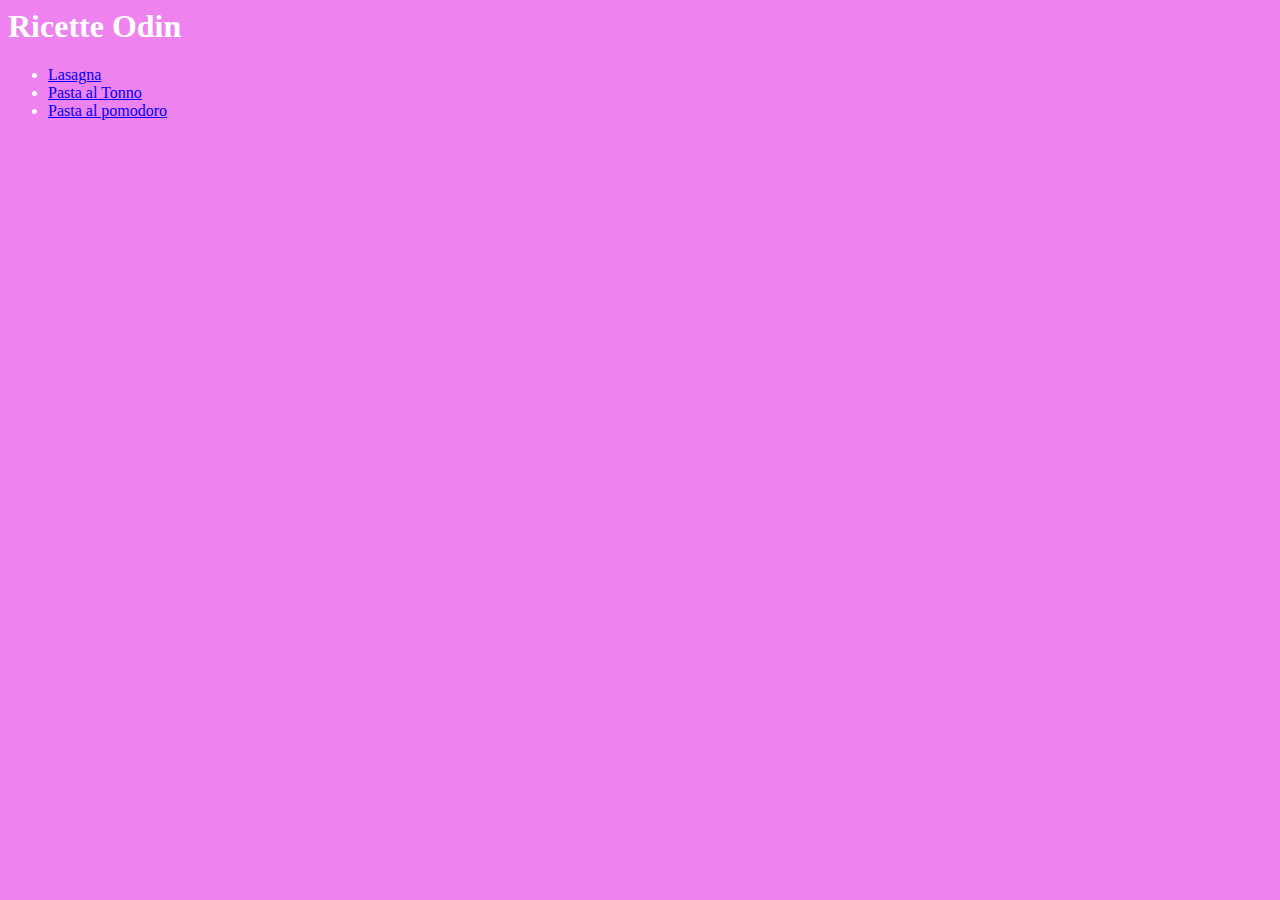
<file: index.html>
<html lang="en">
<head>
    <meta charset="UTF-8">
    <meta http-equiv="X-UA-Compatible" content="IE=edge">
    <meta name="viewport" content="width=device-width, initial-scale=1.0">
    <title>Ricette Odin</title>
    <link rel="stylesheet" href="Css-index/stile-index.css">
</head>
<body>
    <header> 
        <h1> Ricette Odin</h1>
    </header>
    <ul>
    <li><a href="recipes/lasagna.html"> Lasagna</a> </li>

    <li> <a href="recipes/pasta-tonno.html">Pasta al Tonno</a> </li>

    <li><a href="recipes/pasta-pomodoro.html">Pasta al pomodoro</a></li>
    </ul>
    
</body>
</html>
</file>
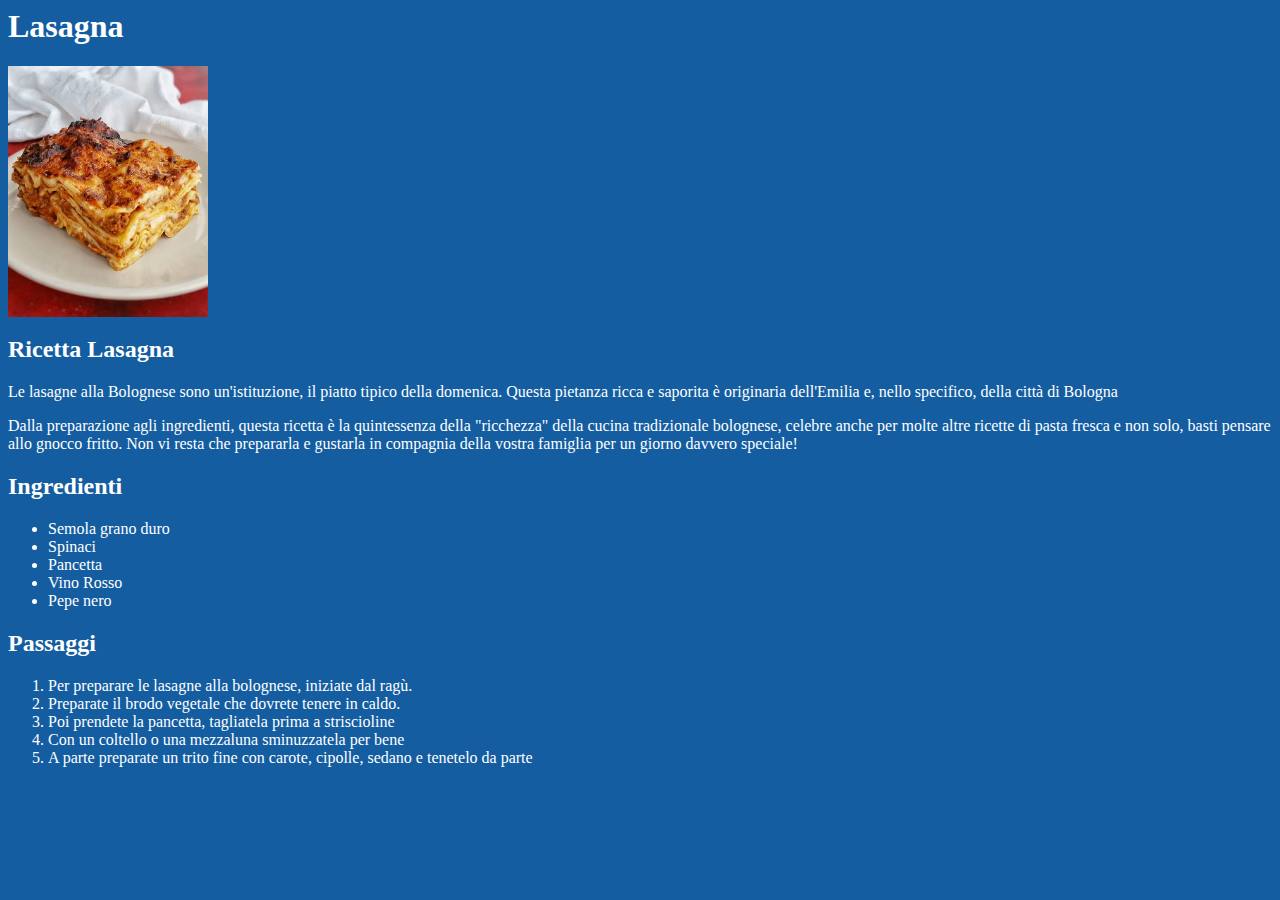
<file: recipes/lasagna.html>
<html lang="en">
<head>
    <meta charset="UTF-8">
    <meta http-equiv="X-UA-Compatible" content="IE=edge">
    <meta name="viewport" content="width=device-width, initial-scale=1.0">
    <title>Lasagna</title>
   <link rel="stylesheet" href="css/stile-lasagna">
</head>
<body>
    <header>
        <h1> Lasagna</h1>
        <img src="Img\lasagna.jpg" alt="Lasagna">
        <h2>Ricetta Lasagna</h2>
        <p>Le lasagne alla Bolognese sono un'istituzione, il piatto tipico della domenica.
      Questa pietanza ricca e saporita è originaria dell'Emilia e, nello specifico, della città di Bologna
        </p>
       
        <p>Dalla preparazione agli ingredienti, questa ricetta è la quintessenza della "ricchezza" della cucina tradizionale bolognese, celebre anche per molte altre ricette di pasta fresca e non solo, basti pensare allo gnocco fritto. 
           Non vi resta che prepararla e gustarla in compagnia della vostra famiglia per un giorno davvero speciale! 
        </p>
    </header>
    <h2> Ingredienti </h2>
    <ul>
        <li>Semola grano duro</li>
        <li>Spinaci</li>
        <li>Pancetta  </li>
        <li>Vino Rosso</li>
        <li>Pepe nero</li>
    </ul>
    <h2>Passaggi</h2>
    <ol>
        <li>Per preparare le lasagne alla bolognese, iniziate dal ragù.</li>
        <li> Preparate il brodo vegetale che dovrete tenere in caldo.</li>
        <li>Poi prendete la pancetta, tagliatela prima a striscioline</li>
        <li>Con un coltello o una mezzaluna sminuzzatela per bene</li>
        <li>A parte preparate un trito fine con carote, cipolle, sedano e tenetelo da parte</li>
        
    </ol>



</body>
</html>
</file>
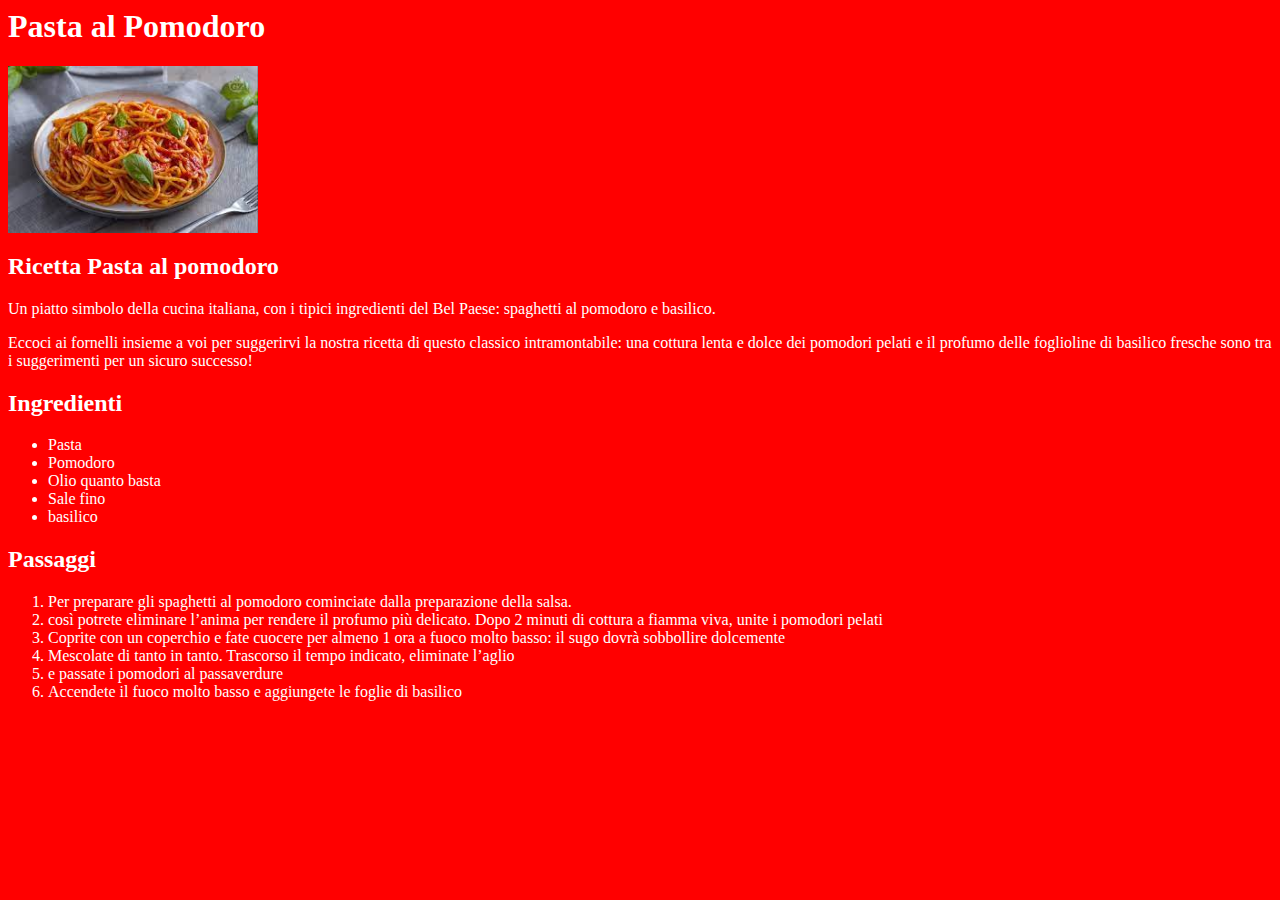
<file: recipes/pasta-pomodoro.html>
<html lang="en">
<head>
    <meta charset="UTF-8">
    <meta http-equiv="X-UA-Compatible" content="IE=edge">
    <meta name="viewport" content="width=device-width, initial-scale=1.0">
    <title>Pasta al Pomodoro</title>
   <link rel="stylesheet" href="css/stile-pasta-pomodoro">
</head>
<body>
    <header>
        <h1> Pasta al Pomodoro</h1>
        <img src="Img/pasta-pomodoro.jpg" alt="pasta al pomodoro">
        <h2>Ricetta Pasta al pomodoro</h2>
        <p>Un piatto simbolo della cucina italiana, 
            con i tipici ingredienti del Bel Paese: spaghetti al pomodoro e basilico.
        </p>
       
        <p>Eccoci ai fornelli insieme a voi per suggerirvi la nostra ricetta di questo classico intramontabile: una cottura lenta e dolce dei pomodori
             pelati e il profumo delle foglioline di basilico fresche sono tra i suggerimenti per un sicuro successo! 
        </p>
    </header>
    <h2> Ingredienti </h2>
    <ul>
        <li>Pasta</li>
        <li>Pomodoro</li>
        <li>Olio quanto basta  </li>
        <li>Sale fino</li>
        <li>basilico</li>
    </ul>
    <h2>Passaggi</h2>
    <ol>
        <li>Per preparare gli spaghetti al pomodoro cominciate dalla preparazione della salsa. </li>
        <li>così potrete eliminare l’anima per rendere il profumo più delicato.
             Dopo 2 minuti di cottura a fiamma viva, unite i pomodori pelati</li>
        <li>Coprite con un coperchio e fate cuocere per almeno 1 ora a fuoco molto basso: il sugo dovrà sobbollire dolcemente</li>
        <li>Mescolate di tanto in tanto. Trascorso il tempo indicato, eliminate l’aglio</li>
        <li>e passate i pomodori al passaverdure</li>
        <li>Accendete il fuoco molto basso e aggiungete le foglie di basilico </li>


    </ol>



</body>
</html>
</file>
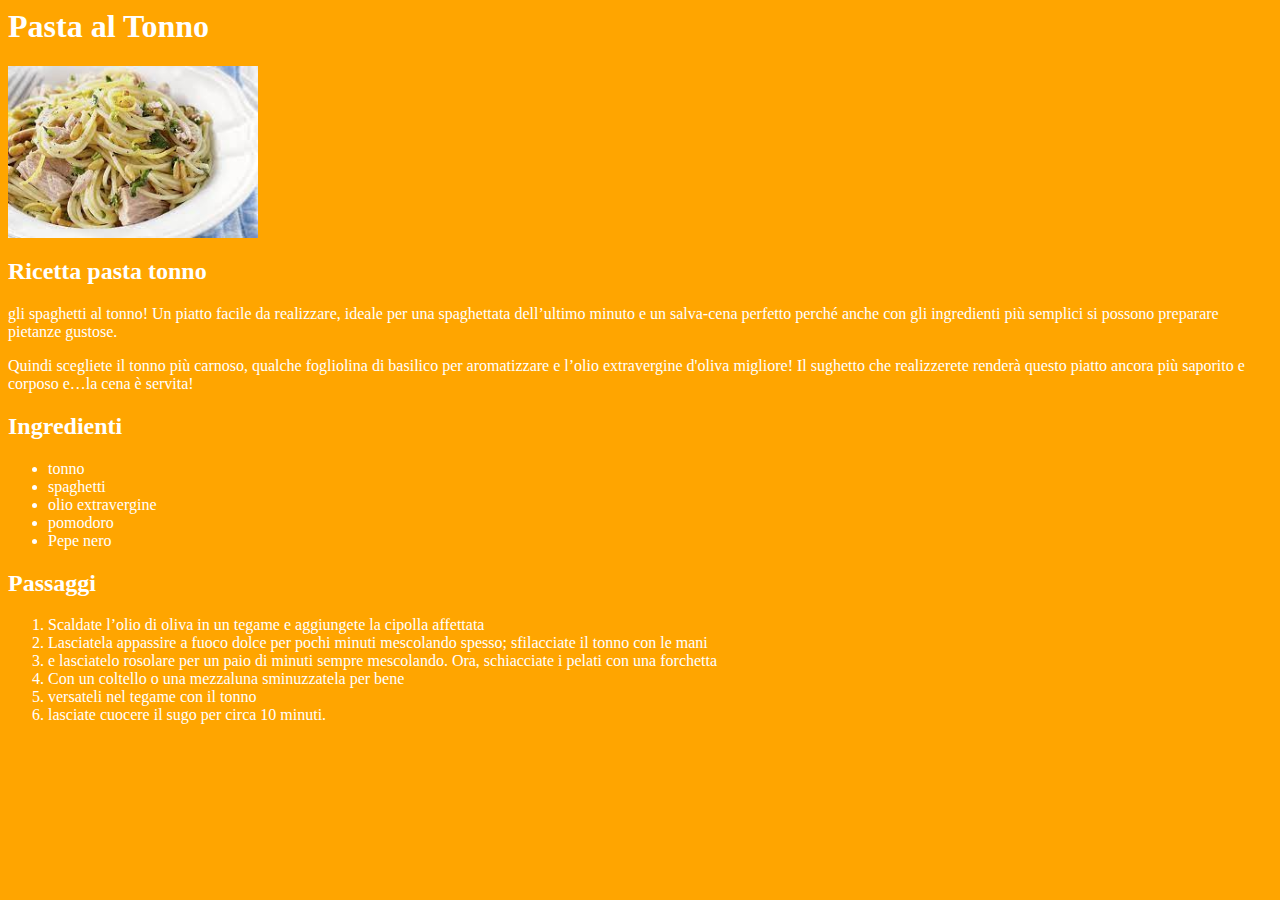
<file: recipes/pasta-tonno.html>
<html lang="en">
<head>
    <meta charset="UTF-8">
    <meta http-equiv="X-UA-Compatible" content="IE=edge">
    <meta name="viewport" content="width=device-width, initial-scale=1.0">
    <title>Pasta al Tonno</title>
   <link rel="stylesheet" href="css/stile-pasta-tonno">
</head>
<body>
    <header>
        <h1> Pasta al Tonno</h1>
        <img src="Img/pasta-tonno.jpg" alt="pasta tonno">
        <h2>Ricetta pasta tonno</h2>
        <p>gli spaghetti al tonno! Un piatto facile da realizzare, ideale per una spaghettata dell’ultimo minuto e 
            un salva-cena perfetto perché anche con gli ingredienti più semplici si possono preparare pietanze gustose.
        </p>
       
        <p>Quindi scegliete il tonno più carnoso, qualche fogliolina di basilico per aromatizzare e l’olio extravergine d'oliva migliore! 
            Il sughetto che realizzerete renderà questo piatto ancora più saporito e corposo e…la cena è servita! 
        </p>
    </header>
    <h2> Ingredienti </h2>
    <ul>
        <li>tonno</li>
        <li>spaghetti</li>
        <li>olio extravergine</li>
        <li>pomodoro</li>
        <li>Pepe nero</li>
    </ul>
    <h2>Passaggi</h2>
    <ol>
        <li>Scaldate l’olio di oliva in un tegame e aggiungete la cipolla affettata</li>
        <li> Lasciatela appassire a fuoco dolce per pochi minuti mescolando spesso; sfilacciate il tonno con le mani </li>
        <li>e lasciatelo rosolare per un paio di minuti sempre mescolando. Ora, schiacciate i pelati con una forchetta</li>
        <li>Con un coltello o una mezzaluna sminuzzatela per bene</li>
        <li> versateli nel tegame con il tonno</li>
        <li>lasciate cuocere il sugo per circa 10 minuti. </li>
    </ol>



</body>
</html>
</file>
<file: Css-index/stile-index.css>
body {
    background:violet;
    color: white;
}
a {
    color: blue;
}
</file>
